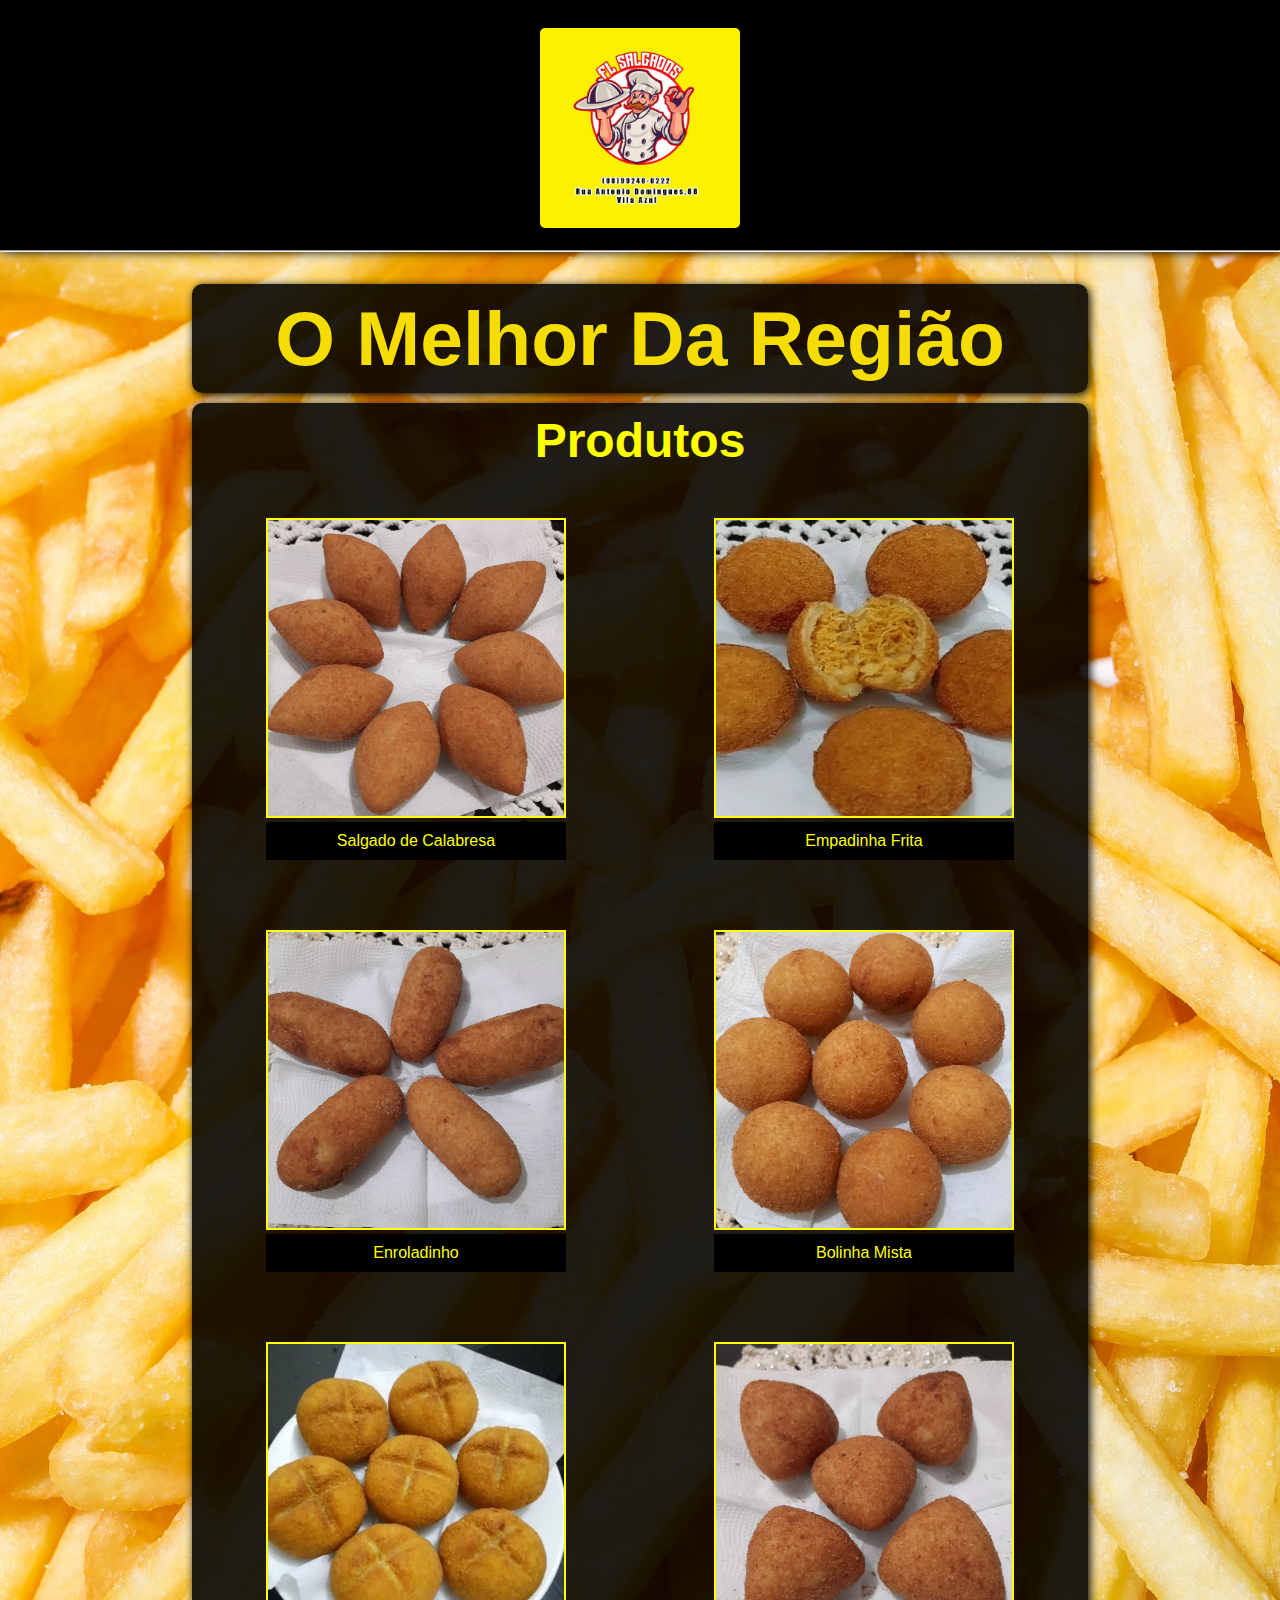
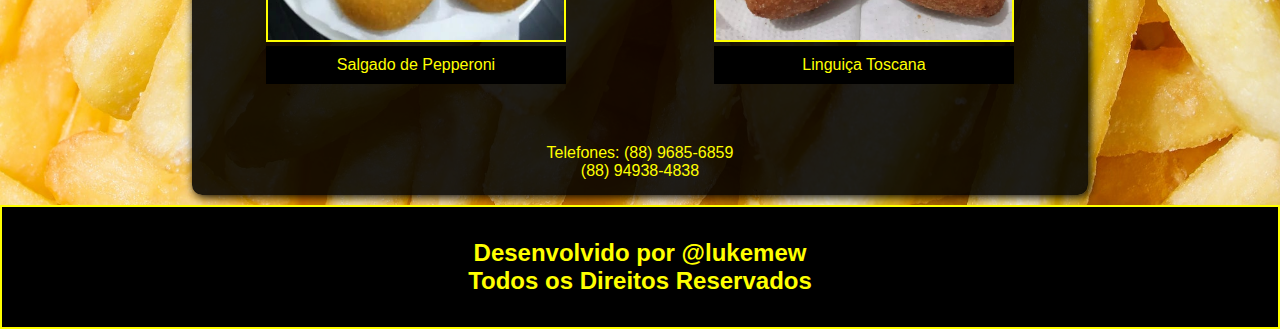
<file: tecnologias_web/001/index.html>
<!DOCTYPE html>
<html lang="pt-BR">
<head>
    <meta charset="UTF-8">
    <meta name="viewport" content="width=device-width, initial-scale=1.0">
    <title>FL Salgados</title>
    <link rel="stylesheet" href="style.css">
</head>
    <header>
        <div class="logo">
           <img src="./images/fl_salgados_logo.jpg">
        </div>
    </header>  
    <hr>
<body>
    <main>
        <div class="c-title">
            <h1>O Melhor Da Região</h1> 
        </div>
        <div class="container">
            <h1>Produtos</h1>
                <section id="produtos">
                    <section class="produto">
                        <img src="./images/Calabresa.jpg">
                        <p>Salgado de Calabresa</p>
                    </section>
                    <section class="produto">
                        <img src="./images/Empadinha.jpg">
                        <p>Empadinha Frita</p>
                    </section>
                    <section class="produto">
                        <img src="./images/Enroladinho.jpg">
                        <p>Enroladinho</p>
                    </section>
                    <section class="produto">
                        <img src="./images/Mista.jpg"> 
                        <p>Bolinha Mista</p></a>
                    </section>
                    <section class="produto">
                        <img src="./images/Pepperoni.jpg">
                        <p>Salgado de Pepperoni</p>
                    </section>
                    <section class="produto">
                        <img src="./images/Toscana.jpg">
                        <p>Linguiça Toscana</p>
                    </section>
                </section>
            <section class="tel">
                <p>Telefones: (88) 9685-6859</p> <!-- Números Fictícios -->
                <p>(88) 94938-4838</p>
            </section>
        </div>
    </main>
    <footer>
        <h2>Desenvolvido por @lukemew</h2>
        <h2>Todos os Direitos Reservados</h2>
    </footer>
    </div>
</body>
</html>
</file>
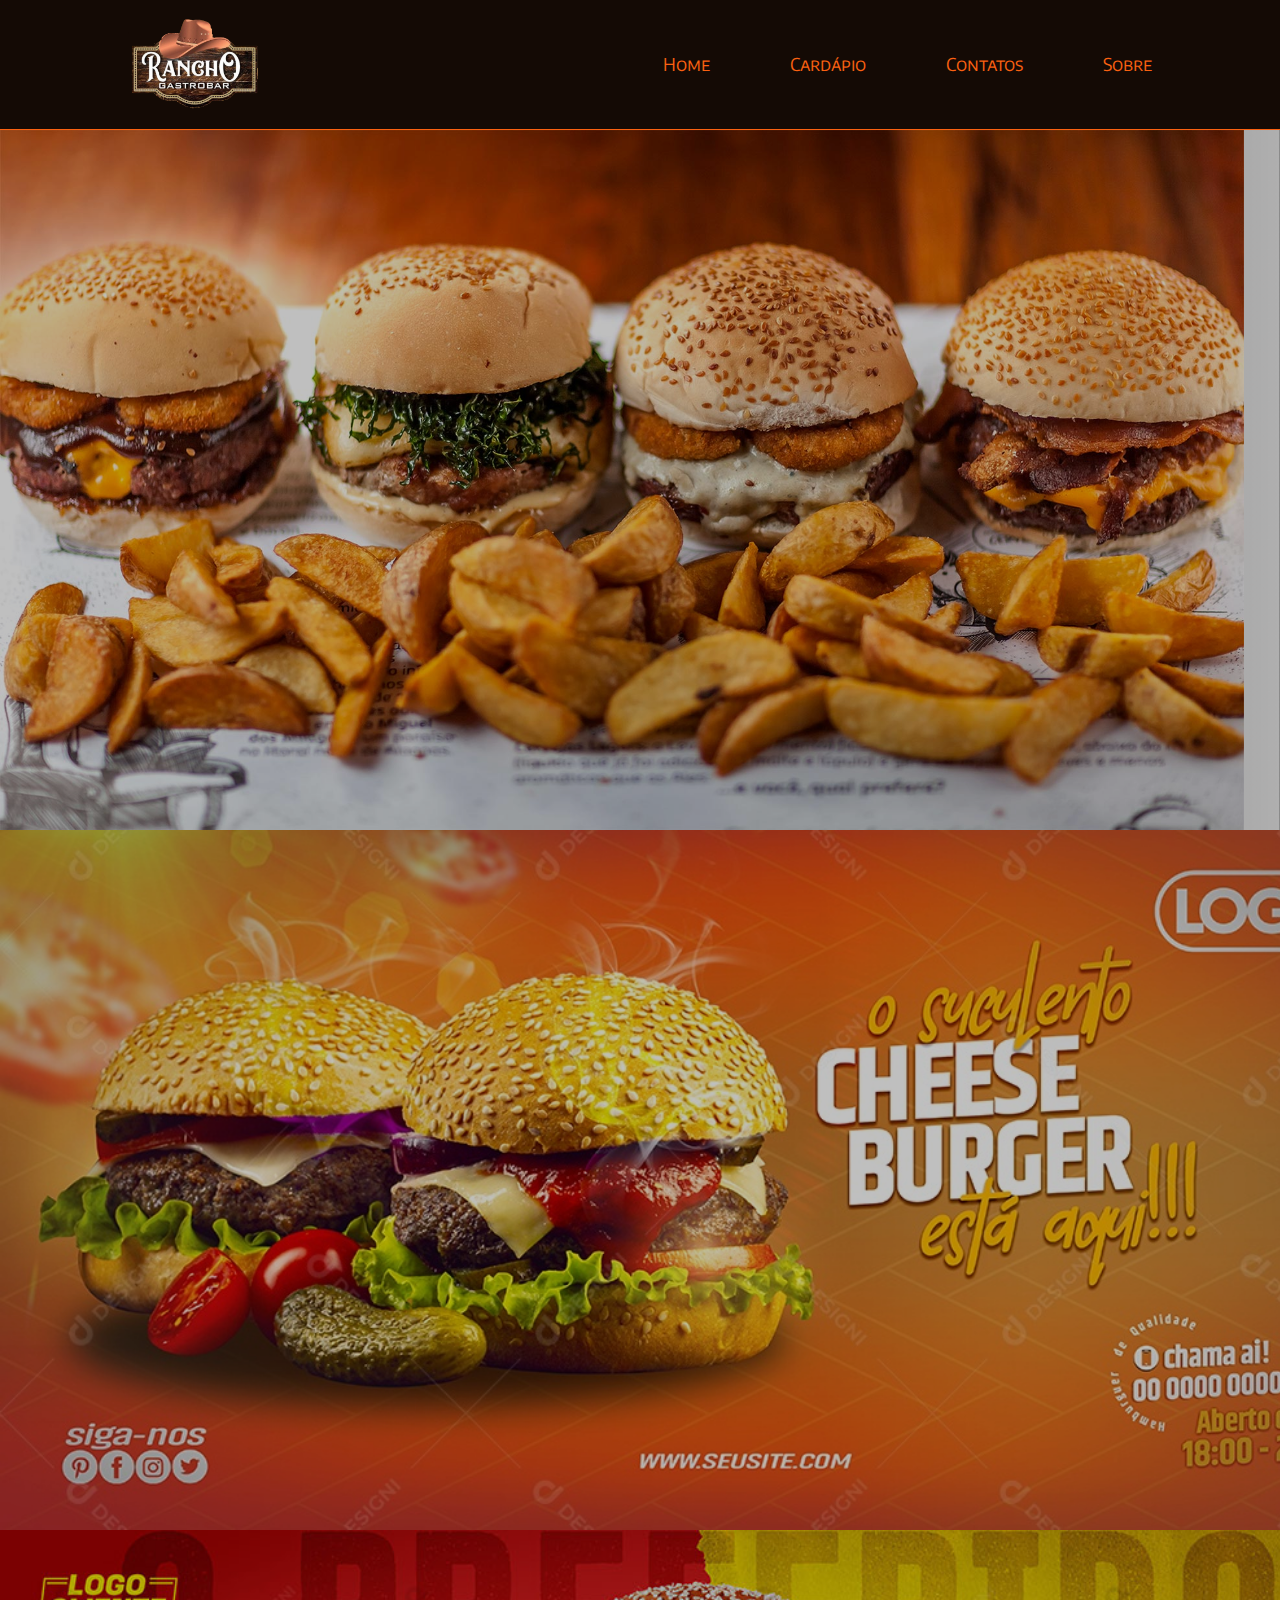
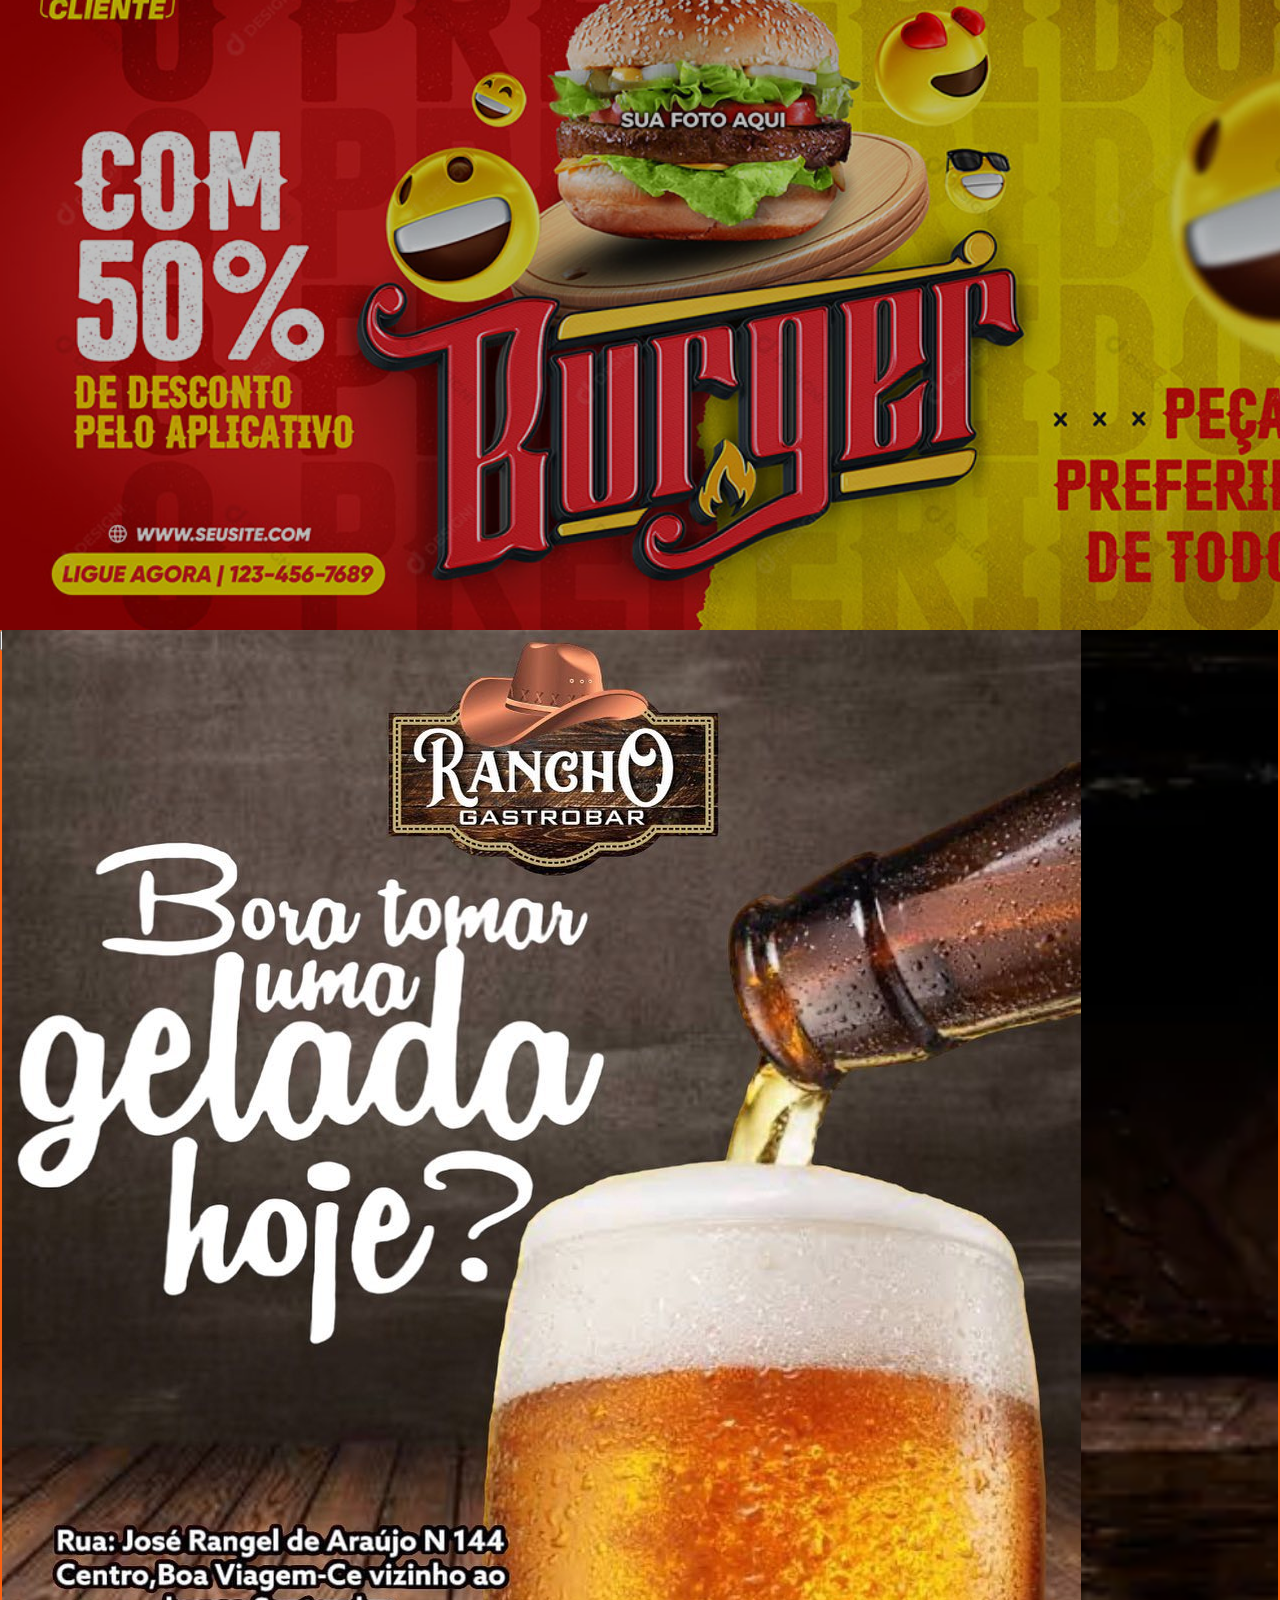
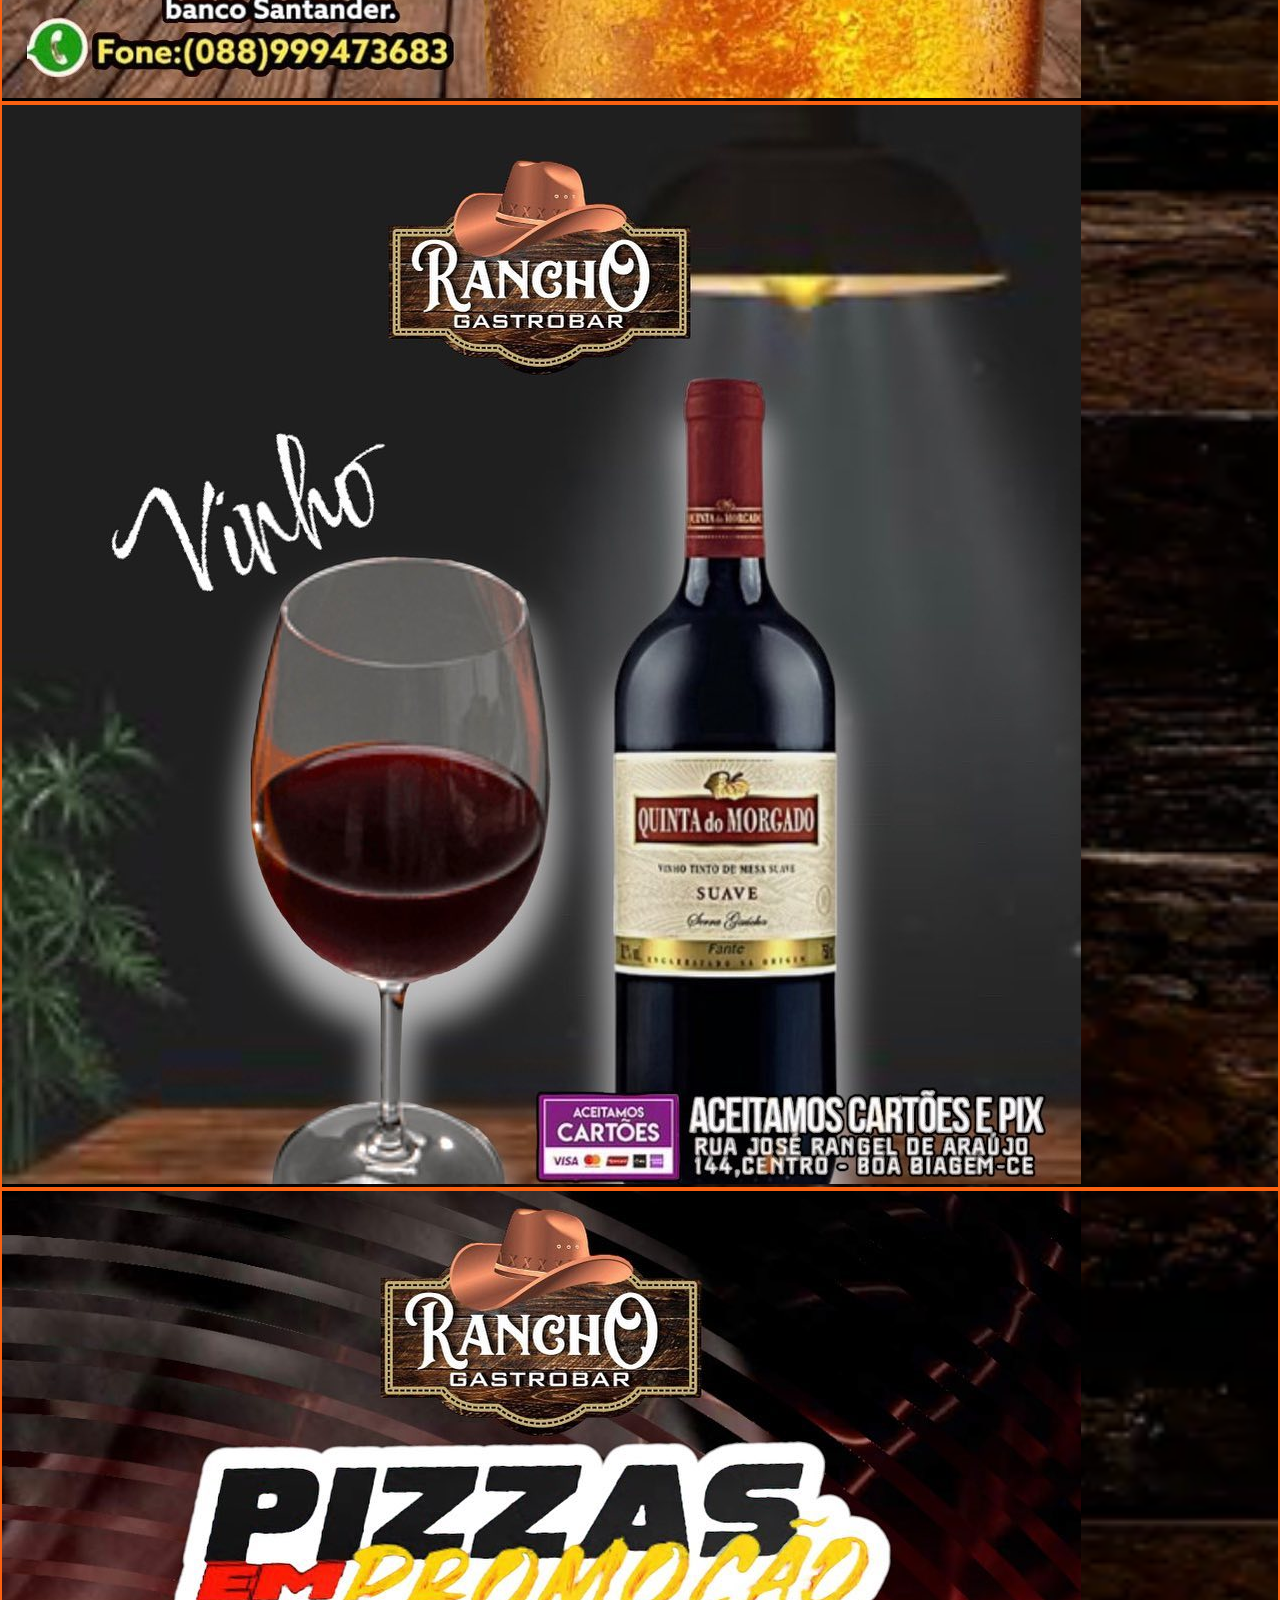
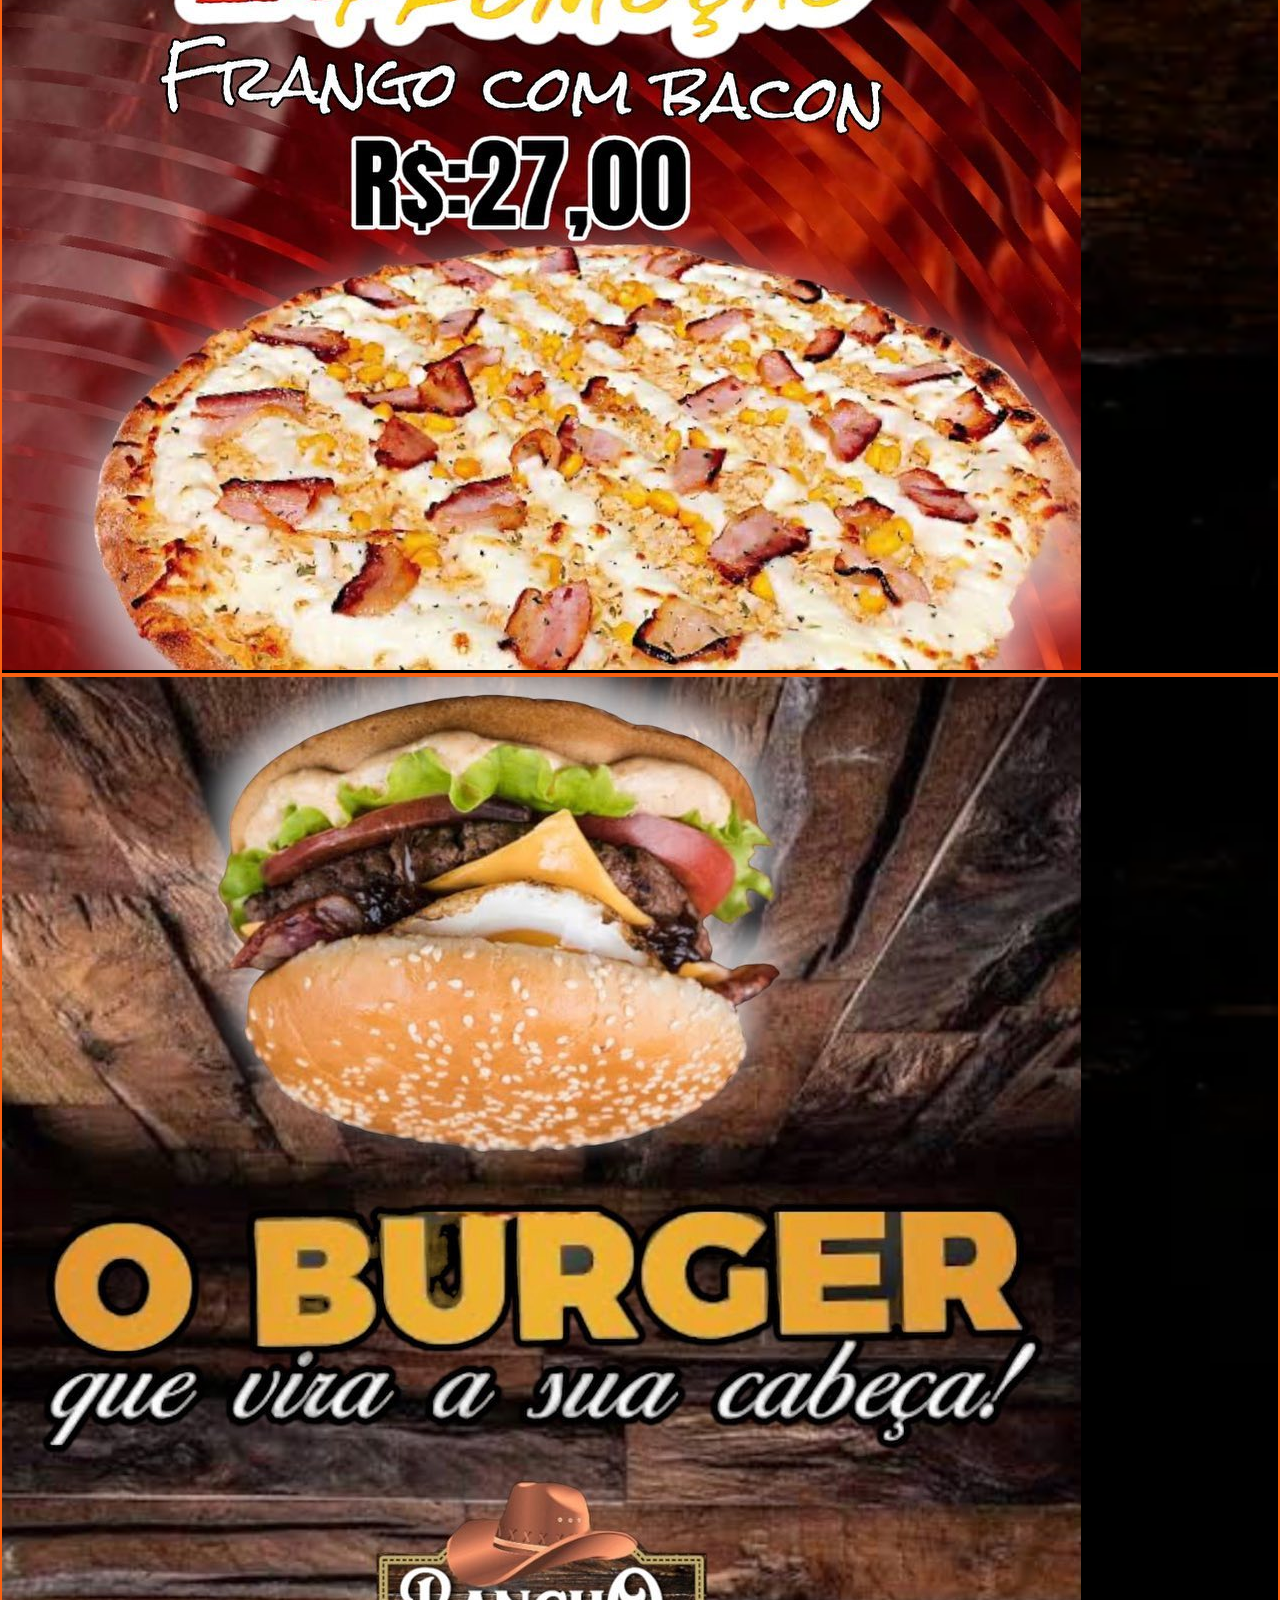
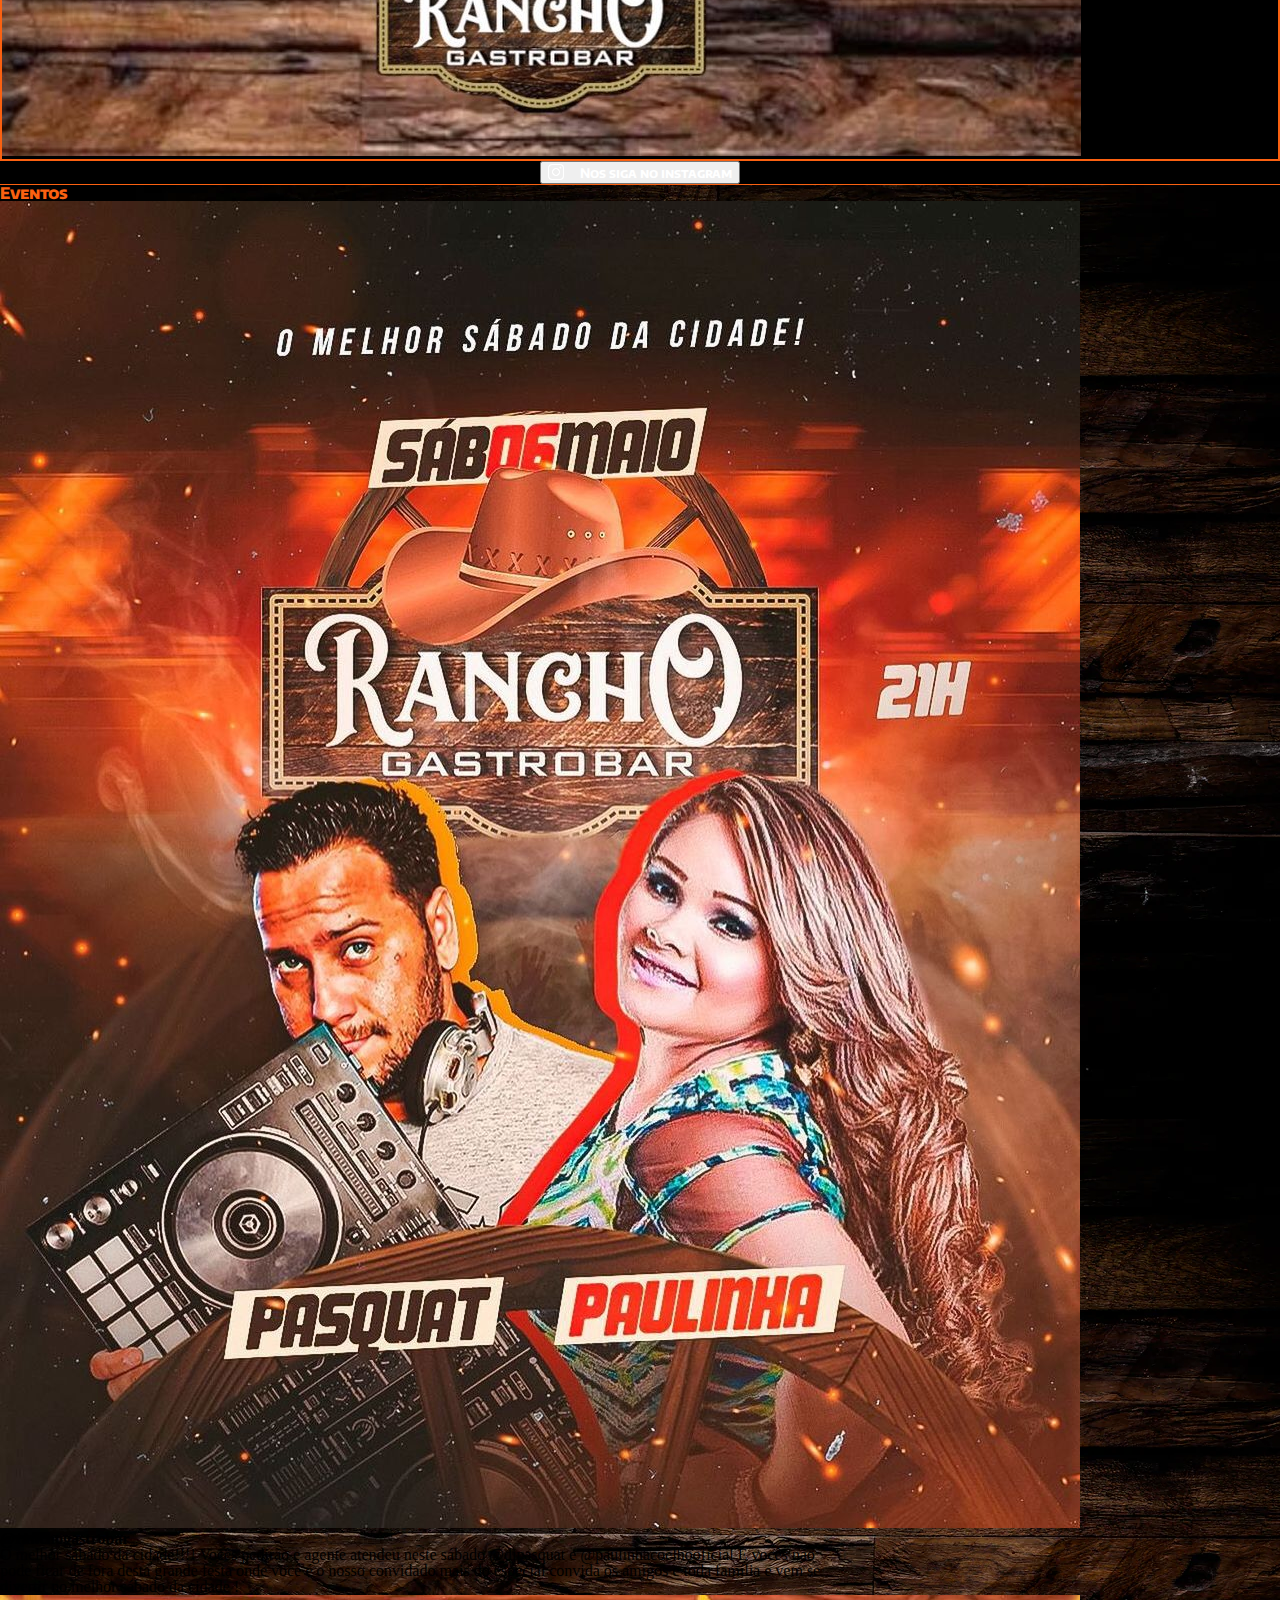
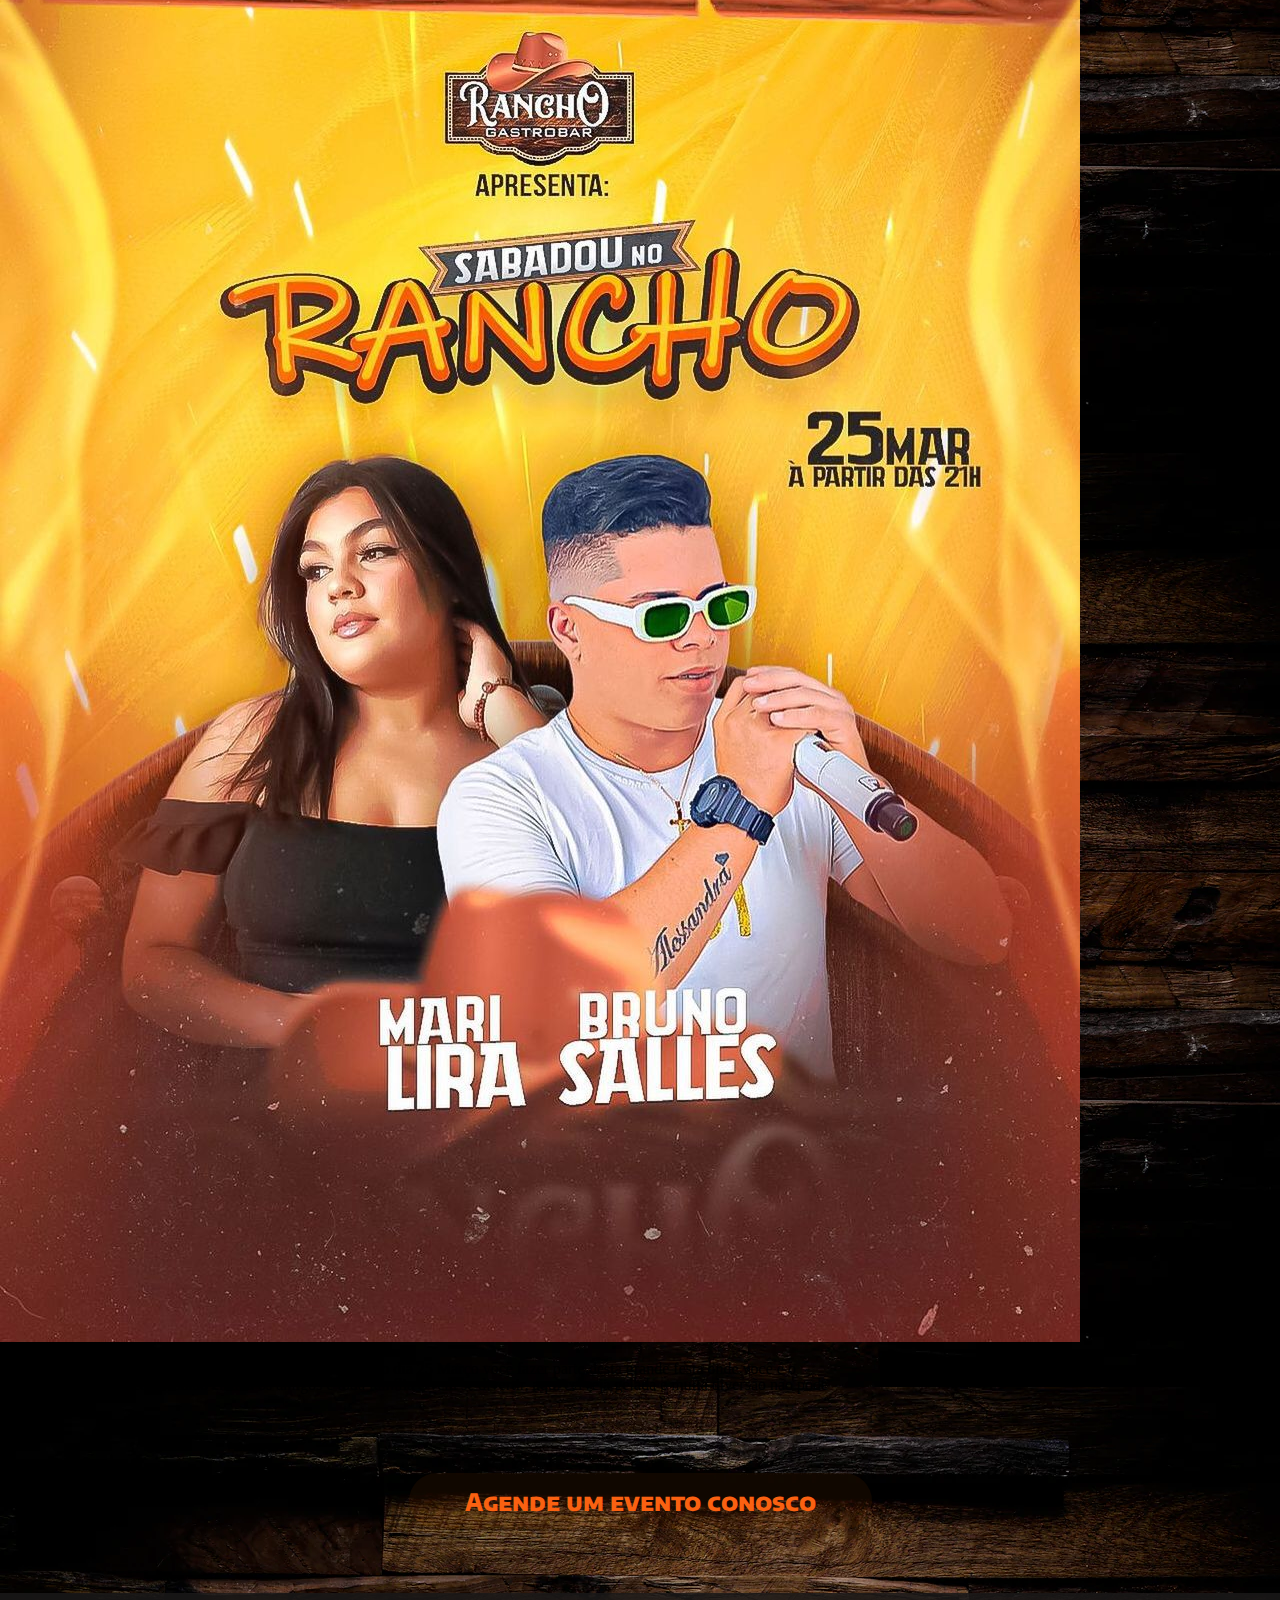
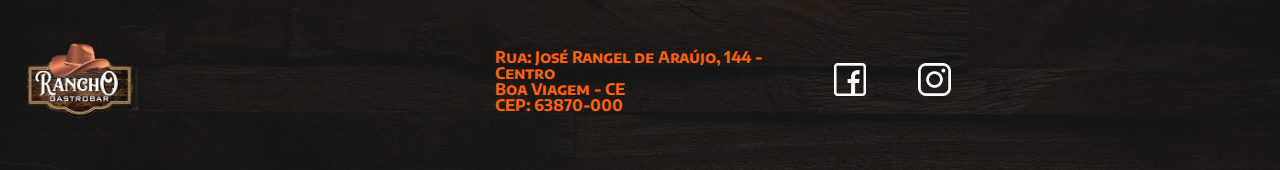
<file: tecnologias_web/003/bootstrap/index.html>
<!DOCTYPE html>
<html lang="pt-br">
<head>
    <meta charset="UTF-8">
    <meta http-equiv="X-UA-Compatible" content="IE=edge">
    <meta name="viewport" content="width=device-width, initial-scale=1.0">
    <title>Rancho Gastrobar</title>
    <link rel="shortcut icon" href="./assets/rancho-logo.png" type="image/x-icon">
    <link rel="stylesheet" href="https://cdn.jsdelivr.net/npm/bootstrap-icons@1.10.5/font/bootstrap-icons.css">
    <link rel="preconnect" href="https://fonts.googleapis.com">
    <link rel="preconnect" href="https://fonts.gstatic.com" crossorigin>
    <link href="https://fonts.googleapis.com/css2?family=Encode+Sans+SC:wght@400;700;800&family=Expletus+Sans:wght@700&family=Inter:wght@600;800;900&display=swap" rel="stylesheet">
    <link href="https://cdn.jsdelivr.net/npm/bootstrap@5.3.0-alpha3/dist/css/bootstrap.min.css" rel="stylesheet"
        integrity="sha384-KK94CHFLLe+nY2dmCWGMq91rCGa5gtU4mk92HdvYe+M/SXH301p5ILy+dN9+nJOZ" crossorigin="anonymous">
    <link rel="stylesheet" href="reset.css" type="text/css">
    <link rel="stylesheet" href="style.css" type="text/css">
</head>

<body class="bg-black">

    <header class="cabecalho">
            <div class="container__menu">
            <input type="checkbox" id="menu" class="container__botao">
                <label for="menu" class="container__rotulo">
                    <span class="cabeçalho__menu-hamburguer container__imagem"></span>
                </label>
                <ul class="lista-menu">
                    <li class="lista-menu__item">
                        <a href="index.html" class="item-menu">Home</a>
                    </li>
                    <li class="lista-menu__item">
                        <a href="#" class="item-menu">Cardápio</a>
                    </li>
                    <li class="lista-menu__item">
                        <a href="contact.html" class="item-menu">Contatos</a>
                    </li>
                    <li class="lista-menu__item">
                        <a href="about.html" class="item-menu">Sobre</a>
                    </li>
                </ul>    
            </div>
            <div class="cabecalho__logo">
                <a href="index.html" class="logo__link">
                    <img class="cabecalho-imagem" src="./assets/rancho-logo.png" alt="logo do rancho gastrobar">
                </a>
            </div>
            <div class="cabecalho__menu">
                <nav class="menu-abas">
                    <a href="index.html" class="item-menu">Home</a>
                    <a href="#" class="item-menu">Cardápio</a>
                    <a href="contact.html" class="item-menu">Contatos</a>
                    <a href="about.html" class="item-menu">Sobre</a>
                </nav>
            </div>
    </header>

    <section class="carrossel">
        <div id="carouselExample" class="carousel slide">
            <div class="carousel-inner">
                <div class="carousel-item active">
                    <img src="./assets/banner-hanburger.jpg" class="carrossel__imagem d-block w-100"
                        alt="imagem de hamburguer">
                </div>
                <div class="carousel-item">
                    <img src="./assets/banner3.jpg" class="carrossel__imagem d-block w-100" alt="...">
                </div>
                <div class="carousel-item">
                    <img src="./assets/banner2.jpg" class="carrossel__imagem d-block w-100" alt="...">
                </div>
            </div>
            <button class="carousel-control-prev" type="button" data-bs-target="#carouselExample" data-bs-slide="prev">
                <span class="carousel-control-prev-icon" aria-hidden="true"></span>
                <span class="visually-hidden">Previous</span>
            </button>
            <button class="carousel-control-next" type="button" data-bs-target="#carouselExample" data-bs-slide="next">
                <span class="carousel-control-next-icon" aria-hidden="true"></span>
                <span class="visually-hidden">Next</span>
            </button>
        </div>
    </section>

    <section class="redes-sociais">
        <div class="redes-sociais__item">

            <a class="redes-sociais__link" href="">
                <img class="logo__imagem" src="./assets/Logos/cardapio-logo.png" alt="">
            </a>

            <a class="redes-sociais__link" href="">
                <h2 class="texto__rede">Cardapio</h2>
            </a>
        </div>
        <div class="redes-sociais__item">

            <a class="redes-sociais__link" href="">
                <img class="logo__imagem" src="./assets/Logos/Instagram-logo.png" alt="">
            </a>

            <a class="redes-sociais__link" href="">
                <h2 class="texto__rede">Instagram</h2>
            </a>
        </div>
        <div class="redes-sociais__item">

            <a class="redes-sociais__link" href="">
                <img class="logo__imagem" src="./assets/Logos/Facebook-logo.png" alt="">
            </a>

            <a class="redes-sociais__link" href="">
                <h2 class="texto__rede">Facebook</h2>
            </a>
        </div>
        <div class="redes-sociais__item">

            <a class="redes-sociais__link" href="">
                <img class="logo__imagem ifood-logo" src="./assets/Logos/ifood-logo.png" alt="">
            </a>

            <a class="redes-sociais__link" href="">
                <h2 class="texto__rede">Ifood</h2>
            </a>
        </div>
    </section>

    <section class="horarios">
        <div class=" horarios__main m-5 p-4">
            <div class="container__horarios">
                <div class="horarios__titulo">
                    <h2 class="titulo-texto">Horário de Funcionamento</h2>
                </div>
                <div class="horarios__primeira-linha">
                    <div class="primeira-linha__coluna horarios-texto">
                        <h3>Segunda</h3>
                        <p>FECHADO</p>
                    </div>
                    <div class="primeira-linha__coluna horarios-texto">
                        <h3>Terça à quinta:</h3>
                        <p>12:00 às 15:00</p>
                        <p>18:30 às 00:00</p>

                    </div>
                </div>
                <div class="horarios__segunda-linha">
                    <div class="segunda-linha__coluna horarios-texto">
                        <h3>Sexta:</h3>
                        <p>12:00 às 15:00</p>
                        <p>18:30 às 00:00</p>

                    </div>
                    <div class="segunda-linha__coluna horarios-texto">
                        <h3>Sábado:</h3>
                        <p>12:00 às 15:00</p>
                        <p>18:30 às 00:00</p>
                    </div>
                </div>
                <div class="horarios__terceira-linha">
                    <div class="terceira-linha__coluna horarios-texto">
                        <h3>Domingo</h3>
                        <p>12:00 às 15:00</p>
                        <p>18:30 às 00:00</p>

                    </div>
                </div>
                <div class="horarios__quarta-linha">
                    <div class="quarta-linha__coluna">
                        <h3>Rua: José Rangel de Araújo, 144 -</h3>
                        <h3>Centro</h3>
                        <h3>Boa Viagem - CE</h3>
                        <h3>CEP: 63870-000</h3>
                    </div>
                    <div class="quarta-linha__coluna">
                        <div class="coluna__icones">
                            <img src="./assets/Logos/ifood-logo.png" alt="logo do ifood">
                            <img src="./assets/Logos/whatsapp-logo.png" alt="logo do whatsapp">
                        </div>
                    </div>
                </div>
            </div>
            <div class="container__imagens">
                <img class="container-imagem" src="./assets/foto-rancho-2.png" alt="foto do rancho gastrobar">
                <img class="container-imagem" src="./assets/foto-rancho-1.png"
                    alt="foto de pessoas no rancho gastrobar">
            </div>
        </div>
    </section>

    <section class="instagram p-1">
        <h2 class="instagram__titulo text-center my-3 my-xl-5 fs-1">INSTAGRAM DO RANCHO</h2>
        <div class="instagram__container text-center d-flex align-items-center justify-content-center ">
            <a class="instagram__container__link d-flex align-items-center gap-2" href="https://www.instagram.com/ranchogastrobar_/">
                <img class="instagram__container-icone" src="./assets/Logos/instagram-icon.png">
                <h3 class="instagram__container-perfil">@ranchogastrobar_</h3>
            </a>
        </div>
        <div class="instagram__cards container row mx-auto py-4 g-4 d-flex justify-content-center">
            <div class="col-2">
                <div class="card rounded-1">
                    <a href="https://www.instagram.com/ranchogastrobar_/"><img class="w-100 img-fluid"
                            src="./assets/foto1.jpg" alt="hambuguer">
                    </a>
                </div>
            </div>

            <div class="col-2">
                <div class="card rounded-1">
                    <a href="https://www.instagram.com/ranchogastrobar_/"><img class="w-100 img-fluid"
                            src="./assets/foto2.jpg" alt="hambuguer">
                    </a>
                </div>
            </div>

            <div class="col-2">
                <div class="card rounded-1">
                    <a href="https://www.instagram.com/ranchogastrobar_/"><img class="w-100 img-fluid"
                            src="./assets/foto5.jpg" alt="hambuguer">
                    </a>
                </div>
            </div>

            <div class="col-2">
                <div class="card rounded-1">
                    <a href="https://www.instagram.com/ranchogastrobar_/"><img class="w-100 img-fluid"
                            src="./assets/foto4.jpg" alt="hambuguer">
                    </a>
                </div>
            </div>
        </div>
        <div class="instagram__container pb-5">
        <button type="button" class="instagram__container-botao btn btn-secondary"><img src="./assets/Logos/Instagram-logo.png">Nos siga no instagram</button>
        </div>
    </section>

    <section class="eventos p-1">
        <h2 class="eventos__titulo text-center py-2 my-xl-5 fs-1">Eventos</h2>
        <div class="eventos__container container my-5">
            <div class="row ">
                <div class="col-6">
                    <div class="card mx-3">
                        <img src="./assets/djpasquat.jpg" class="card-img-top" alt="...">
                        <div class="card-body">
                            <h5 class="card-title">@ranchogastrobar_</h5>
                            <p class="card-text">O melhor sábado da cidade!!!!
                                Vocês pedirão e agente atendeu neste sábado @djpasquat e @paulinhacoelhooficial
                                E vocês não pode ficar de fora desta grande festa onde você é o nosso convidado mais do
                                especial convida os amigos e toda família e vem se divertir no melhor sábado da cidade !
                            </p>
                        </div>
                    </div>
                </div>
                <div class="col-6">
                    <div class="card mx-3">
                        <img src="./assets/evento1.jpg" class="card-img-top" alt="...">
                        <div class="card-body">
                            <h5 class="card-title">@ranchogastrobar_</h5>
                            <p class="card-text">Passando para fazer um convite muito especial: neste sábado dia 25
                                Março você fazer parte desta grande festa onde você é o nosso convidado especial. Então
                                chama os amigos e toda família e vem se divertir, aqui cerveja gelada e muita diversão
                                não pode faltar.</p>
                        </div>
                    </div>
                </div>
            </div>
        </div>
        <div class="eventos__agendar">
            <a class="eventos__agendar-link" href="#">Agende um evento conosco</a>
        </div>

        <a href="https://api.whatsapp.com/send?phone=+5588981797621&text=Olá,%20desejo%20me%20matricular!" class="float"
            target="_blank">
            <i class="fa fa-whatsapp my-float"></i>
        </a>
        
        <footer class="rodape text-center">
            <div class="rodape__logo">
                <a href="index.html" class="logo-rodape__link">
                    <img class="rodape__imagem" src="./assets/rancho-logo.png" alt="logo do rancho gastrobar">
                </a>
            </div>
            <div class="rodape__endereço">
                <div class="rodape__endereço-texto">
                    <h3>Rua: José Rangel de Araújo, 144 -</h3>
                    <h3>Centro</h3>
                    <h3>Boa Viagem - CE</h3>
                    <h3>CEP: 63870-000</h3>
                </div>
            </div>
            <div class="rodape__icones">
                <a href="#" class="rodape-icone"><img src="./assets/Logos/Facebook-logo.png" alt="link para o facebook do rancho"></a>
                <a href="#" class="rodape-icone"><img src="./assets/Logos/Instagram-logo.png" alt="link para o instagram do rancho"></a>
            </div>
        </footer>

    </section>


    <script src="https://cdn.jsdelivr.net/npm/bootstrap@5.3.0-alpha3/dist/js/bootstrap.bundle.min.js"
        integrity="sha384-ENjdO4Dr2bkBIFxQpeoTz1HIcje39Wm4jDKdf19U8gI4ddQ3GYNS7NTKfAdVQSZe"
        crossorigin="anonymous"></script>
</body>

</html>
</file>
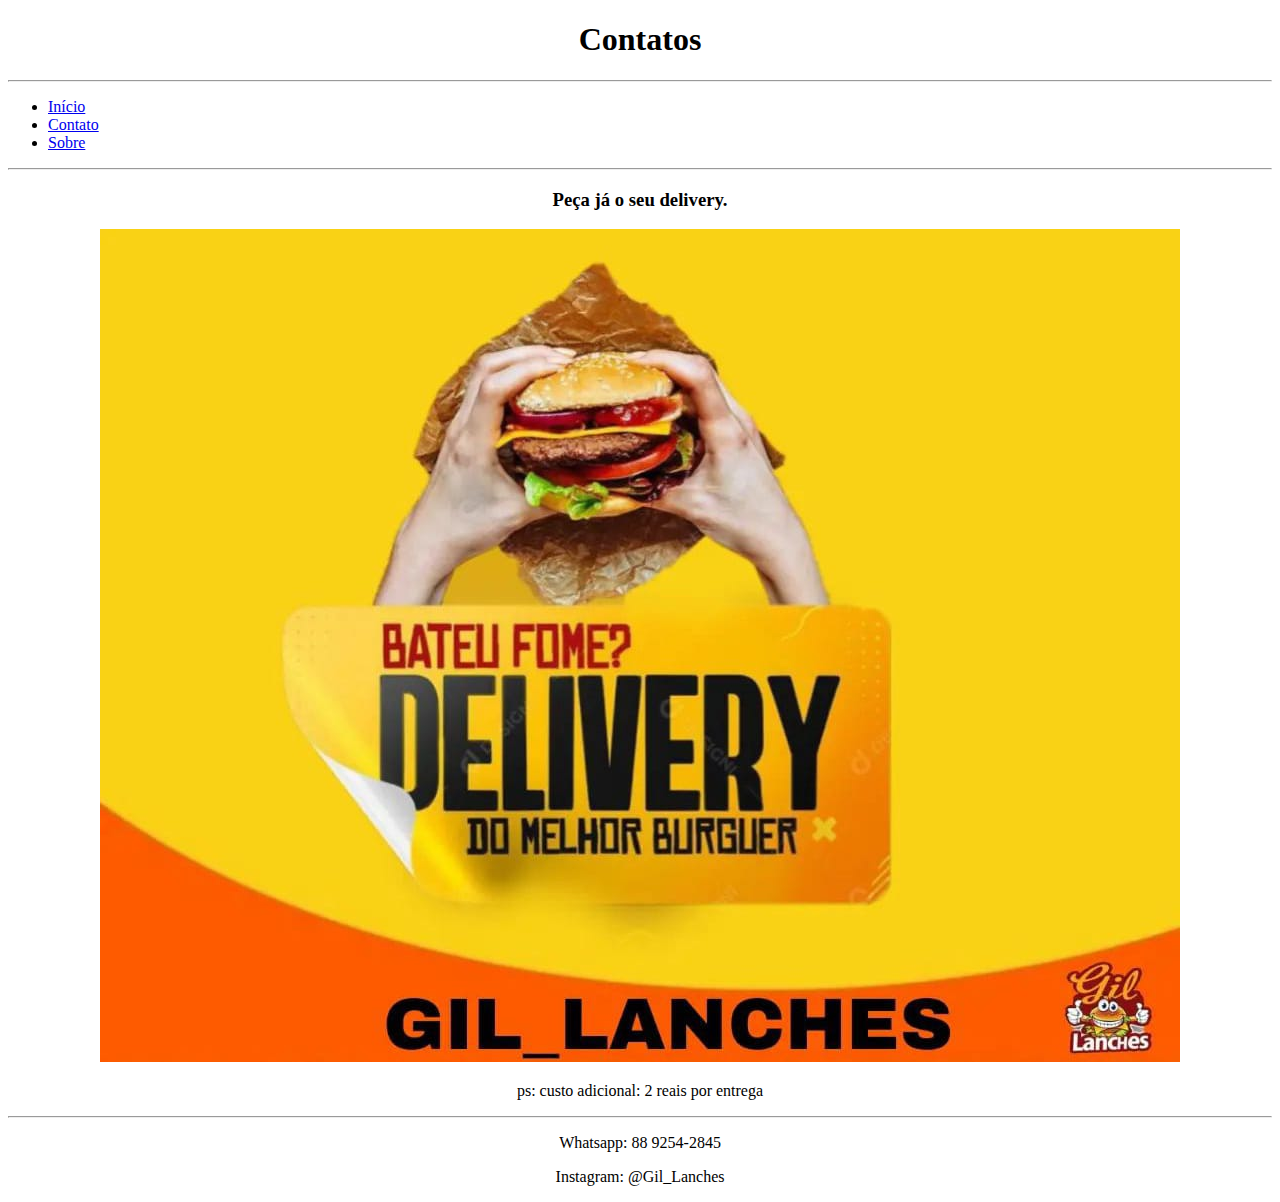
<file: tecnologias_web/002/contato.html>
<!DOCTYPE html>
<html lang="en">
<head>
    <meta charset="UTF-8">
    <meta name="viewport" content="width=device-width, initial-scale=1.0">
    <title>Contato</title>
</head>
<body>
    <center>   
    <header>    
        <h1>Contatos</h1>
        <hr>
    </center>
    </header>
    <main>
        <section>
            <nav>
                <ul>
                    <li><a href="index.html">Início</a></li>
                    <li><a href="contato.html">Contato</a></li>
                    <li><a href="sobre.html">Sobre</a></li>
                </ul>
            </nav>
            <hr>
    <center>
            <article>
                <h3>Peça já o seu delivery.</h3>
                <img src="assets/images/delivery.jpeg.jpeg" alt="delivery">
                <p>ps: custo adicional: 2 reais por entrega</p>
                <hr>
            </article>
        </section>
    </main>
    <center>
    <footer>
        <p>Whatsapp: 88 9254-2845</p>
        <p>Instagram: @Gil_Lanches</p>
    </footer>
    </center>
</body>
</html>
</file>
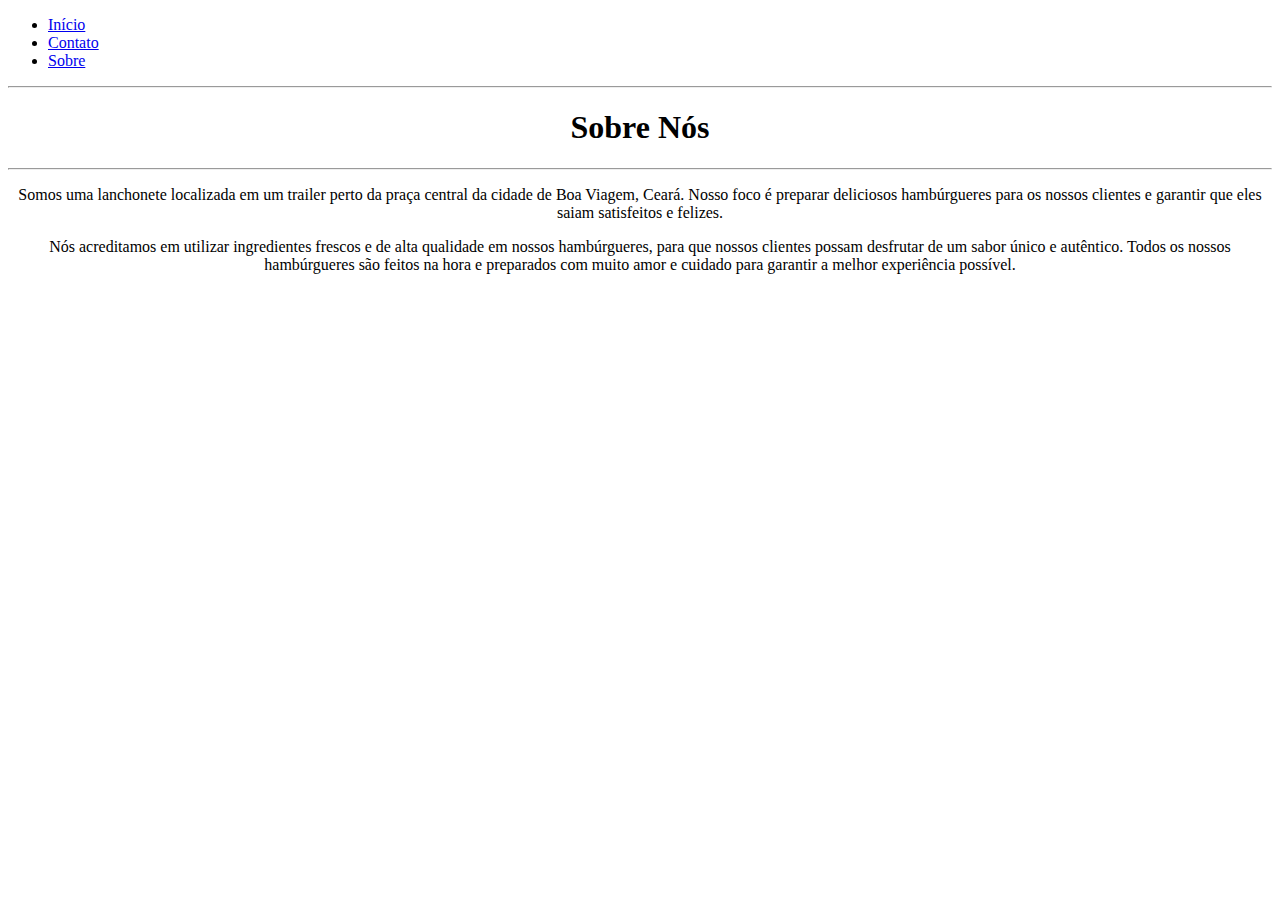
<file: tecnologias_web/002/sobre.html>
<!DOCTYPE html>
<html lang="en">
<head>
    <meta charset="UTF-8">
    <meta http-equiv="X-UA-Compatible" content="IE=edge">
    <meta name="viewport" content="width=device-width, initial-scale=1.0">
    <title>Sobre</title>
</head>
<body>
    <main>
        <section>
            <nav>
                <ul>
                    <li><a href="index.html">Início</a></li>
                    <li><a href="contato.html">Contato</a></li>
                    <li><a href="sobre.html">Sobre</a></li>
                </ul>
            </nav>
            <hr>
            <center>
                <h1>Sobre Nós</h1>
                <hr>
                    <p>Somos uma lanchonete localizada em um trailer perto da praça central da cidade de Boa Viagem, Ceará. Nosso foco é preparar deliciosos hambúrgueres para os nossos clientes e garantir que eles saiam satisfeitos e felizes.</p>

                    <p>Nós acreditamos em utilizar ingredientes frescos e de alta qualidade em nossos hambúrgueres, para que nossos clientes possam desfrutar de um sabor único e autêntico. Todos os nossos hambúrgueres são feitos na hora e preparados com muito amor e cuidado para garantir a melhor experiência possível.</p>
            </center>
        </section>
    </main>
</body>
</html>
</file>
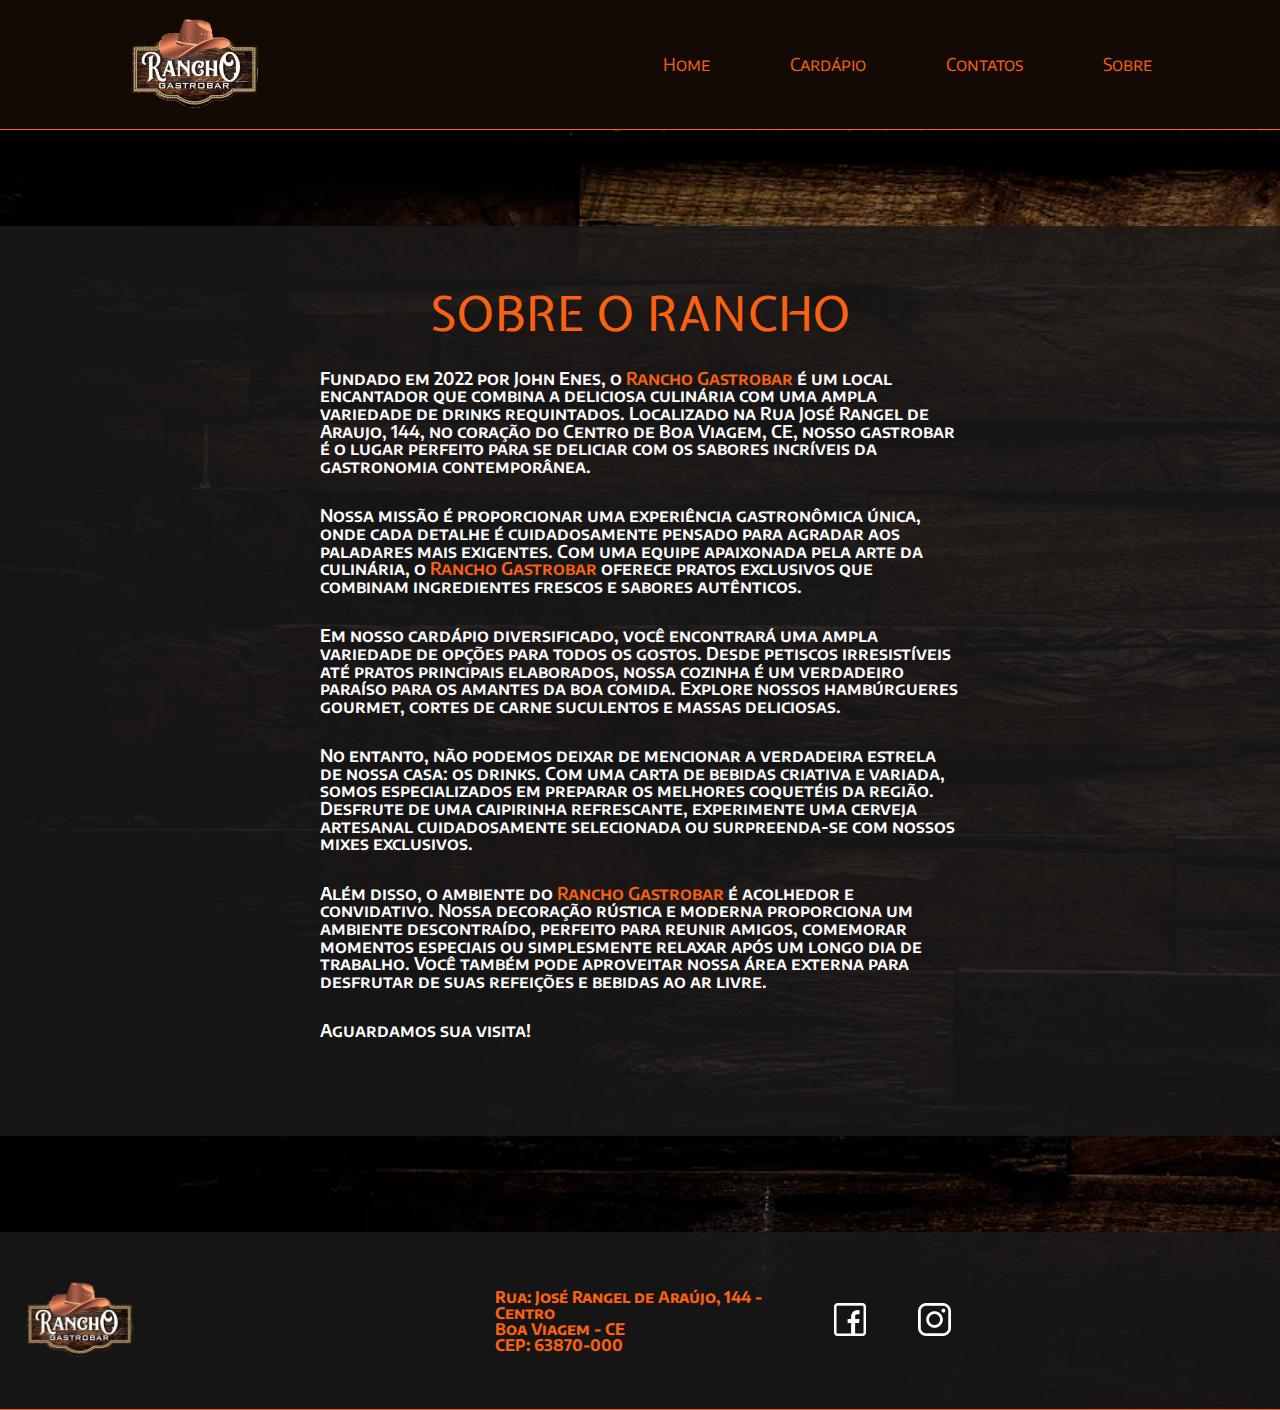
<file: tecnologias_web/003/bootstrap/about.html>
<!DOCTYPE html>
<html lang="pt-br">
    <head>
        <meta charset="UTF-8">
        <meta http-equiv="X-UA-Compatible" content="IE=edge">
        <meta name="viewport" content="width=device-width, initial-scale=1.0">
        <title>Rancho Gastrobar</title>
        <link rel="shortcut icon" href="./assets/rancho-logo.png" type="image/x-icon">
        <link rel="stylesheet" href="https://cdn.jsdelivr.net/npm/bootstrap-icons@1.10.5/font/bootstrap-icons.css">
        <link rel="preconnect" href="https://fonts.googleapis.com">
        <link rel="preconnect" href="https://fonts.gstatic.com" crossorigin>
        <link href="https://fonts.googleapis.com/css2?family=Encode+Sans+SC:wght@400;700;800&family=Expletus+Sans:wght@700&family=Inter:wght@600;800;900&display=swap" rel="stylesheet">
        <link href="https://cdn.jsdelivr.net/npm/bootstrap@5.3.0-alpha3/dist/css/bootstrap.min.css" rel="stylesheet" integrity="sha384-KK94CHFLLe+nY2dmCWGMq91rCGa5gtU4mk92HdvYe+M/SXH301p5ILy+dN9+nJOZ" crossorigin="anonymous">
        <link rel="stylesheet" href="reset.css" type="text/css">
        <link rel="stylesheet" href="style.css" type="text/css">
    </head>

<body class="sobre">
    <header class="cabecalho">
        <div class="container__menu">
        <input type="checkbox" id="menu" class="container__botao">
            <label for="menu" class="container__rotulo">
                <span class="cabeçalho__menu-hamburguer container__imagem"></span>
            </label>
            <ul class="lista-menu">
                <li class="lista-menu__titulo">Categorias</li>
                <li class="lista-menu__item">
                    <a href="index.html" class="item-menu">Home</a>
                </li>
                <li class="lista-menu__item">
                    <a href="#" class="item-menu">Cardápio</a>
                </li>
                <li class="lista-menu__item">
                    <a href="contact.html" class="item-menu">Contatos</a>
                </li>
                <li class="lista-menu__item">
                    <a href="about.html" class="item-menu">Sobre</a>
                </li>
            </ul>    
        </div>
        <div class="cabecalho__logo">
            <a href="index.html" class="logo__link">
                <img class="cabecalho-imagem" src="./assets/rancho-logo.png" alt="logo do rancho gastrobar">
            </a>
        </div>
        <div class="cabecalho__menu">
            <nav class="menu-abas">
                <a href="index.html" class="item-menu">Home</a>
                <a href="#" class="item-menu">Cardápio</a>
                <a href="contact.html" class="item-menu">Contatos</a>
                <a href="about.html" class="item-menu">Sobre</a>
            </nav>
        </div>
    </header>


    <section class="sobre__rancho">
        <h1 class="sobre-titulo">SOBRE O RANCHO</h1>
        <p class="sobre-texto">
            Fundado em 2022 por John Enes, o <b class="texto-destaque">Rancho Gastrobar</b> é um local encantador que combina a deliciosa culinária com uma ampla variedade de drinks requintados. Localizado na Rua José Rangel de Araujo, 144, no coração do Centro de Boa Viagem, CE, nosso gastrobar é o lugar perfeito para se deliciar com os sabores incríveis da gastronomia contemporânea.
        </p>
        <p class="sobre-texto">
            Nossa missão é proporcionar uma experiência gastronômica única, onde cada detalhe é cuidadosamente pensado para agradar aos paladares mais exigentes. Com uma equipe apaixonada pela arte da culinária, o <b class="texto-destaque">Rancho Gastrobar</b> oferece pratos exclusivos que combinam ingredientes frescos e sabores autênticos.
        </p>
        <p class="sobre-texto">
            Em nosso cardápio diversificado, você encontrará uma ampla variedade de opções para todos os gostos. Desde petiscos irresistíveis até pratos principais elaborados, nossa cozinha é um verdadeiro paraíso para os amantes da boa comida. Explore nossos hambúrgueres gourmet, cortes de carne suculentos e massas deliciosas.            
        </p>
        <p class="sobre-texto">
            No entanto, não podemos deixar de mencionar a verdadeira estrela de nossa casa: os drinks. Com uma carta de bebidas criativa e variada, somos especializados em preparar os melhores coquetéis da região. Desfrute de uma caipirinha refrescante, experimente uma cerveja artesanal cuidadosamente selecionada ou surpreenda-se com nossos mixes exclusivos.
        </p>
        <p class="sobre-texto">
            Além disso, o ambiente do <b class="texto-destaque">Rancho Gastrobar</b> é acolhedor e convidativo. Nossa decoração rústica e moderna proporciona um ambiente descontraído, perfeito para reunir amigos, comemorar momentos especiais ou simplesmente relaxar após um longo dia de trabalho. Você também pode aproveitar nossa área externa para desfrutar de suas refeições e bebidas ao ar livre.
        </p>
        <p class="sobre-texto">
            Aguardamos sua visita!
        </p>
    </section>

    <footer class="rodape text-center">
        <div class="rodape__logo">
            <a href="index.html" class="logo-rodape__link">
                <img class="rodape__imagem" src="./assets/rancho-logo.png" alt="logo do rancho gastrobar">
            </a>
        </div>
        <div class="rodape__endereço">
            <div class="rodape__endereço-texto">
                <h3>Rua: José Rangel de Araújo, 144 -</h3>
                <h3>Centro</h3>
                <h3>Boa Viagem - CE</h3>
                <h3>CEP: 63870-000</h3>
            </div>
        </div>
        <div class="rodape__icones">
            <a href="#" class="rodape-icone"><img src="./assets/Logos/Facebook-logo.png" alt="link para o facebook do rancho"></a>
            <a href="#" class="rodape-icone"><img src="./assets/Logos/Instagram-logo.png" alt="link para o instagram do rancho"></a>
        </div>
    </footer>

</body>
</html>
</file>
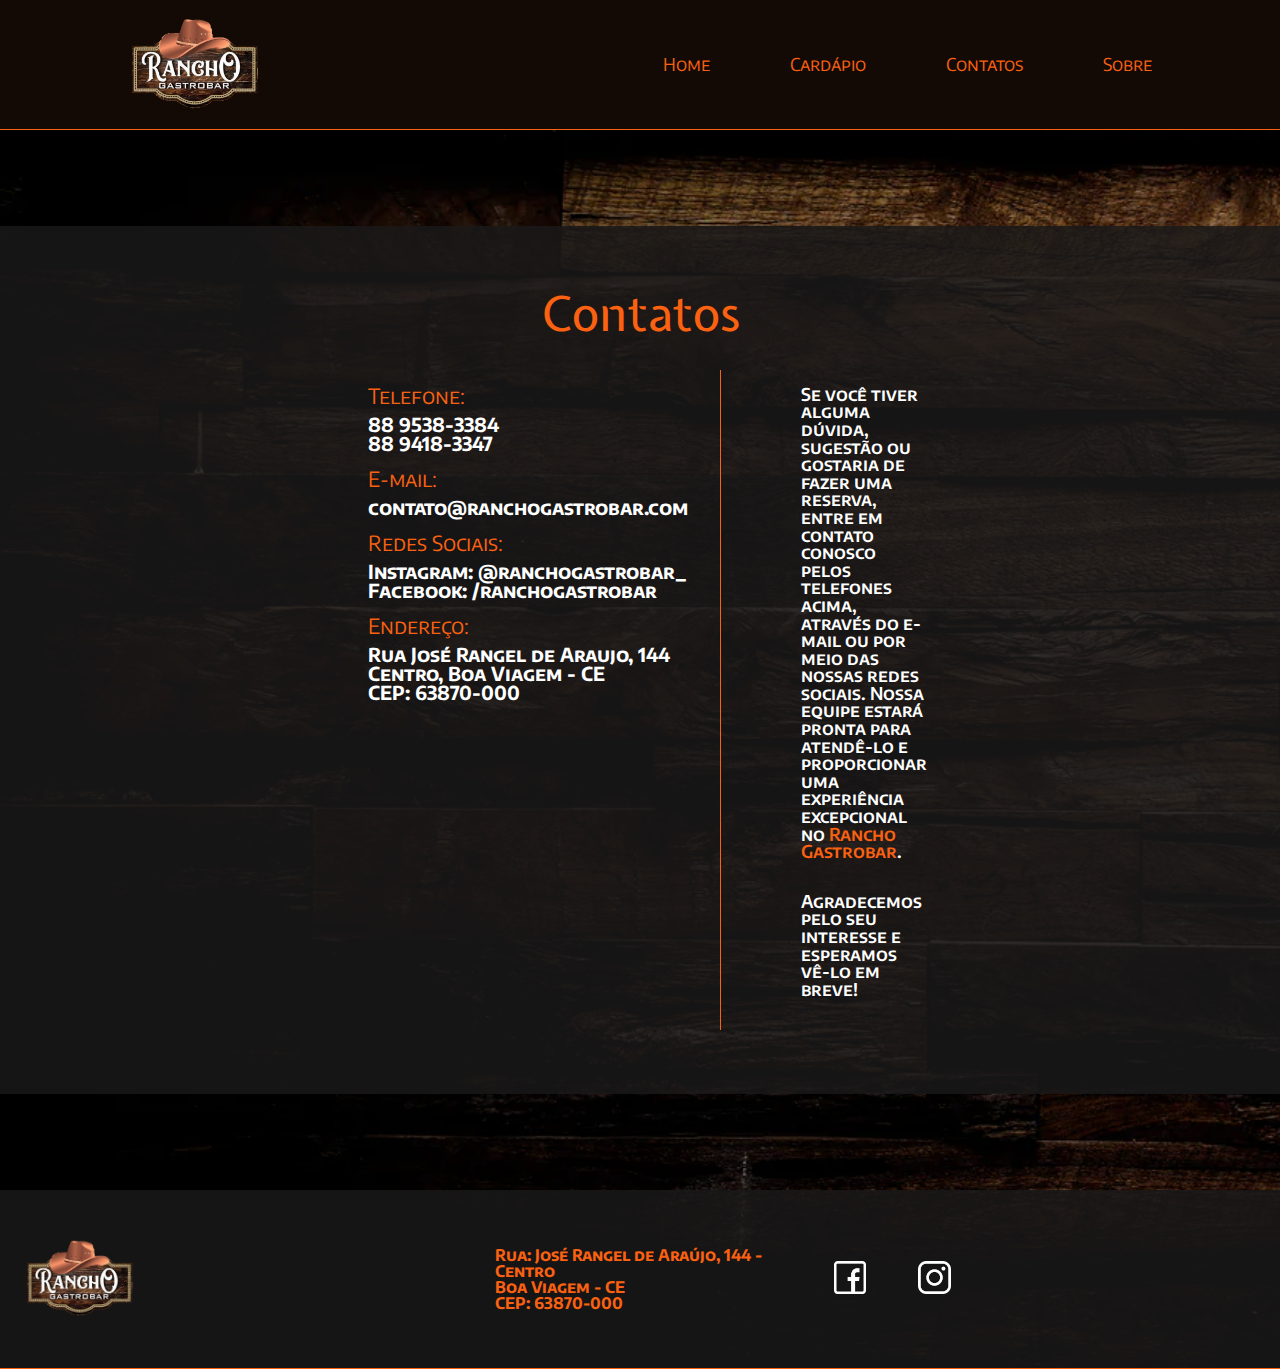
<file: tecnologias_web/003/bootstrap/contact.html>
<!DOCTYPE html>
<html lang="pt-br">
    <head>
        <meta charset="UTF-8">
        <meta http-equiv="X-UA-Compatible" content="IE=edge">
        <meta name="viewport" content="width=device-width, initial-scale=1.0">
        <title>Rancho Gastrobar</title>
        <link rel="shortcut icon" href="./assets/rancho-logo.png" type="image/x-icon">
        <link rel="stylesheet" href="https://cdn.jsdelivr.net/npm/bootstrap-icons@1.10.5/font/bootstrap-icons.css">
        <link rel="preconnect" href="https://fonts.googleapis.com">
        <link rel="preconnect" href="https://fonts.gstatic.com" crossorigin>
        <link href="https://fonts.googleapis.com/css2?family=Encode+Sans+SC:wght@400;700;800&family=Expletus+Sans:wght@700&family=Inter:wght@600;800;900&display=swap" rel="stylesheet">
        <link href="https://cdn.jsdelivr.net/npm/bootstrap@5.3.0-alpha3/dist/css/bootstrap.min.css" rel="stylesheet" integrity="sha384-KK94CHFLLe+nY2dmCWGMq91rCGa5gtU4mk92HdvYe+M/SXH301p5ILy+dN9+nJOZ" crossorigin="anonymous">
        <link rel="stylesheet" href="reset.css" type="text/css">
        <link rel="stylesheet" href="style.css" type="text/css">
    </head>

<body class="contato">
    <header class="cabecalho">
        <div class="container__menu">
        <input type="checkbox" id="menu" class="container__botao">
            <label for="menu" class="container__rotulo">
                <span class="cabeçalho__menu-hamburguer container__imagem"></span>
            </label>
            <ul class="lista-menu">
                <li class="lista-menu__titulo">Categorias</li>
                <li class="lista-menu__item">
                    <a href="index.html" class="item-menu">Home</a>
                </li>
                <li class="lista-menu__item">
                    <a href="#" class="item-menu">Cardápio</a>
                </li>
                <li class="lista-menu__item">
                    <a href="contact.html" class="item-menu">Contatos</a>
                </li>
                <li class="lista-menu__item">
                    <a href="about.html" class="item-menu">Sobre</a>
                </li>
            </ul>    
        </div>
        <div class="cabecalho__logo">
            <a href="index.html" class="logo__link">
                <img class="cabecalho-imagem" src="./assets/rancho-logo.png" alt="logo do rancho gastrobar">
            </a>
        </div>
        <div class="cabecalho__menu">
            <nav class="menu-abas">
                <a href="index.html" class="item-menu">Home</a>
                <a href="#" class="item-menu">Cardápio</a>
                <a href="contact.html" class="item-menu">Contatos</a>
                <a href="about.html" class="item-menu">Sobre</a>
            </nav>
        </div>
</header>

    <section class="contato__rancho">
        <h1 class="contato-titulo">Contatos</h1>
        <div class="contato__container">
            <div class="contato-informacoes">
                <h3 class="informacoes-titulo">Telefone:</h3>
                    <p class="informacoes-texto">88 9538-3384</p>
                    <p class="informacoes-texto">88 9418-3347</p>
                    
                <h3 class="informacoes-titulo">E-mail:</h3>
                    <p class="informacoes-texto">contato@ranchogastrobar.com</p>
                    
                <h3 class="informacoes-titulo">Redes Sociais:</h3>
                    <p class="informacoes-texto">Instagram: @ranchogastrobar_</p>
                    <p class="informacoes-texto">Facebook: /ranchogastrobar</p>
                    
                <h3 class="informacoes-titulo">Endereço:</h3>
                    <p class="informacoes-texto">Rua José Rangel de Araujo, 144</p>
                    <p class="informacoes-texto">Centro, Boa Viagem - CE</p>
                    <p class="informacoes-texto">CEP: 63870-000</p>
                                
            </div>
            <div class="contato-ajuda">
                <p class="contato-texto">
                    Se você tiver alguma dúvida, sugestão ou gostaria de fazer uma reserva, entre em contato conosco pelos telefones acima, através do e-mail ou por meio das nossas redes sociais. Nossa equipe estará pronta para atendê-lo e proporcionar uma experiência excepcional no <b class="texto-destaque">Rancho Gastrobar</b>.
               </p>
               <p class="contato-texto">
                    Agradecemos pelo seu interesse e esperamos vê-lo em breve!
               </p>
            </div>
        </div>
    
    </section>

    <footer class="rodape text-center">
        <div class="rodape__logo">
            <a href="index.html" class="logo-rodape__link">
                <img class="rodape__imagem" src="./assets/rancho-logo.png" alt="logo do rancho gastrobar">
            </a>
        </div>
        <div class="rodape__endereço">
            <div class="rodape__endereço-texto">
                <h3>Rua: José Rangel de Araújo, 144 -</h3>
                <h3>Centro</h3>
                <h3>Boa Viagem - CE</h3>
                <h3>CEP: 63870-000</h3>
            </div>
        </div>
        <div class="rodape__icones">
            <a href="#" class="rodape-icone"><img src="./assets/Logos/Facebook-logo.png" alt="link para o facebook do rancho"></a>
            <a href="#" class="rodape-icone"><img src="./assets/Logos/Instagram-logo.png" alt="link para o instagram do rancho"></a>
        </div>
    </footer>

</body>
</html>
</file>
<file: tecnologias_web/001/style.css>
* {
    margin: 0;
    padding: 0;
    box-sizing: border-box;
    font-size: 62,5%;
    font-family: 'Segoe UI', Tahoma, Geneva, Verdana, sans-serif;
}

body {
    background-image: url(./images/pexels-polina-tankilevitch-4109234.jpg);
    background-size: cover;
    width: 100%;
    height: 100%;
}

header{
    background-color: black;
    display: flex;
    justify-content: center;
    max-width: 100%;
    padding: .5rem;
    box-shadow: 2px 2px 10px;
    height: 250px;
}


header img{
    margin-top: 20px;
    width: 200px;
    height: auto;
    box-shadow: 5px 5px 5px black;
    border-radius: 5px;
}


h1 {
    text-align: center;
    color: yellow;
    padding-top: 10px;
    font-size: 3rem;
    font-family: Verdana, Geneva, Tahoma, sans-serif ;
}

.c-title > h1 {
    color: yellow;
    margin: 5px 0;
    text-align: center;
    font-family:'Trebuchet MS', 'Lucida Sans Unicode', 'Lucida Grande', 'Lucida Sans', Arial, sans-serif;
    padding: 10px 0px;
}

.c-title {
    width: 70%;
    margin-top: 2rem;
    margin: 2rem auto 0;
    background-color: rgba(0, 0, 0, 0.877);
    border-radius: 10px;
    box-shadow: 2px 2px 10px black;
}

.c-title h1{
    color: rgb(245, 221, 3);
    font-size: 4.8rem;
    text-align: center;
}

.container {
    width: 70%;
    padding-bottom: 15px;
    margin: 10px auto;
    background-color: rgba(0, 0, 0, 0.877);
    border-radius: 10px;
    box-shadow: 2px 2px 10px black;
}

.tel{
    color: yellow;
    text-align: center;
    margin-top: 60px;
}

.produto > p {
    background-color: rgb(0, 0, 0);
    padding: 10px 10px;
    text-align: center;
    color: yellow;
}

.produto > p:hover {
    color: red;
    transition: 0.5s;
    cursor: pointer;
}

.produto > img {
    width: 300px;
    height: 300px;
    border: 2px solid yellow;
}

#produtos{
    padding-top: 50px;
    display: grid;
    grid-template-columns: auto auto;
    justify-content: space-around;
    row-gap: 70px;
}

footer {
    border: 2px solid yellow;
    background-color: black;
    padding: 2rem;
    color: yellow;
}

footer > h2 {
    text-align: center;
}

@media (max-width: 320px) {
    main, #produtos, .produto > img{
        margin: 0 auto;
        width: 100%;
        height: 100%;
    }
    .container {
        width: 100%;
    }
    .c-title > h1,
     .container > h1{
        font-size: 30px;
    }
}


@media (max-width: 768px) {
    main, 
    #produtos,
    .produto > img{
        grid-template-columns: auto;
        margin: auto;
       
    } 
    .container{
        width: 50%;
    }
    .c-title > h1,
     .container > h1{
        font-size: 15px;
    }
}


@media (max-width: 1024px) {
    main{
        margin: auto;
        width: 90%;
        height: 90%;
    } 
    .container {
        width: 100%;
    }
}
</file>
<file: tecnologias_web/003/bootstrap/style.css>
@import url(./styles/header.css);
@import url(./styles/carrossel.css);
@import url(./styles/redes-sociais.css);
@import url(./styles/horarios.css);
@import url(./styles/instagram.css);
@import url(./styles/eventos.css);
@import url(./styles/footer.css);

@import url(./styles/sobre.css);

@import url(./styles/contato.css);

:root{
    --preto: #000000;
    --vermelho: #ff0000;
    --branco: #ffffff;
    --laranja: #FA6111;
    --laranja-fraco: #A44513;
    --marrom: #140A05;
    --cinza-transparente: rgba(26, 25, 25, 0.85);
    --laranja-transparente: rgba(248, 114, 4, 0.062);
    --preto-transparente: rgba(0, 0, 0, 0.5);
    --fonte-principal: 'Encode Sans SC', sans-serif;
    --fonte-secundaria: 'Inter', sans-serif;
    --fonte-terciaria: 'Expletus Sans', cursive;
}

body {
    background: linear-gradient(to right, #000000, #2524245d);
}
</file>
